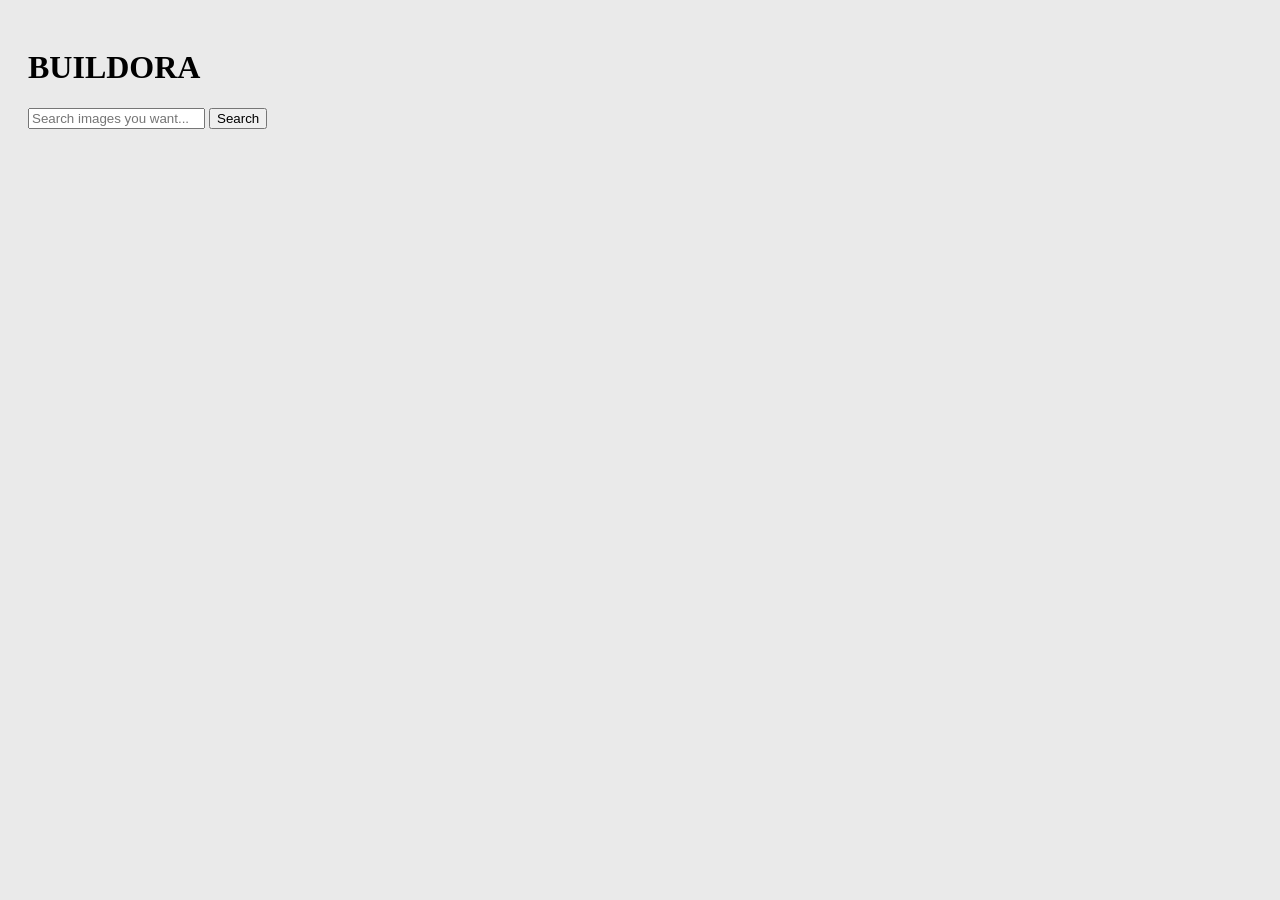
<file: index.html>
<!DOCTYPE html>
<html lang="en">
<head>
  <meta charset="UTF-8" />
  <meta name="viewport" content="width=device-width, initial-scale=1.0" />
  <title>Buildora</title>
  <link rel="stylesheet" href="styles.css" />
</head>
  
<body>
    <header>
  <h1>BUILDORA</h1>
  <form id="search-form">
    <input id="search-input" type="search" placeholder="Search images you want..." />
    <button type="submit">Search</button>
  </form>
</header>
<main>
  <p id="status"></p>
  <section id="results"></section>
</main>
  <script src="script.js"></script>
</body>
</html>
</file>
<file: styles.css>
body{
    background: rgba(24, 30, 24, 0.089);
    padding: 20px;

}
#results {
  display: grid;
  grid-template-columns: repeat(auto-fill, minmax(320px, 1fr));
  gap: 23px;
}
.card{
    background: blueviolet;
    color: #f0eded;
    padding:20px;

}
</file>
